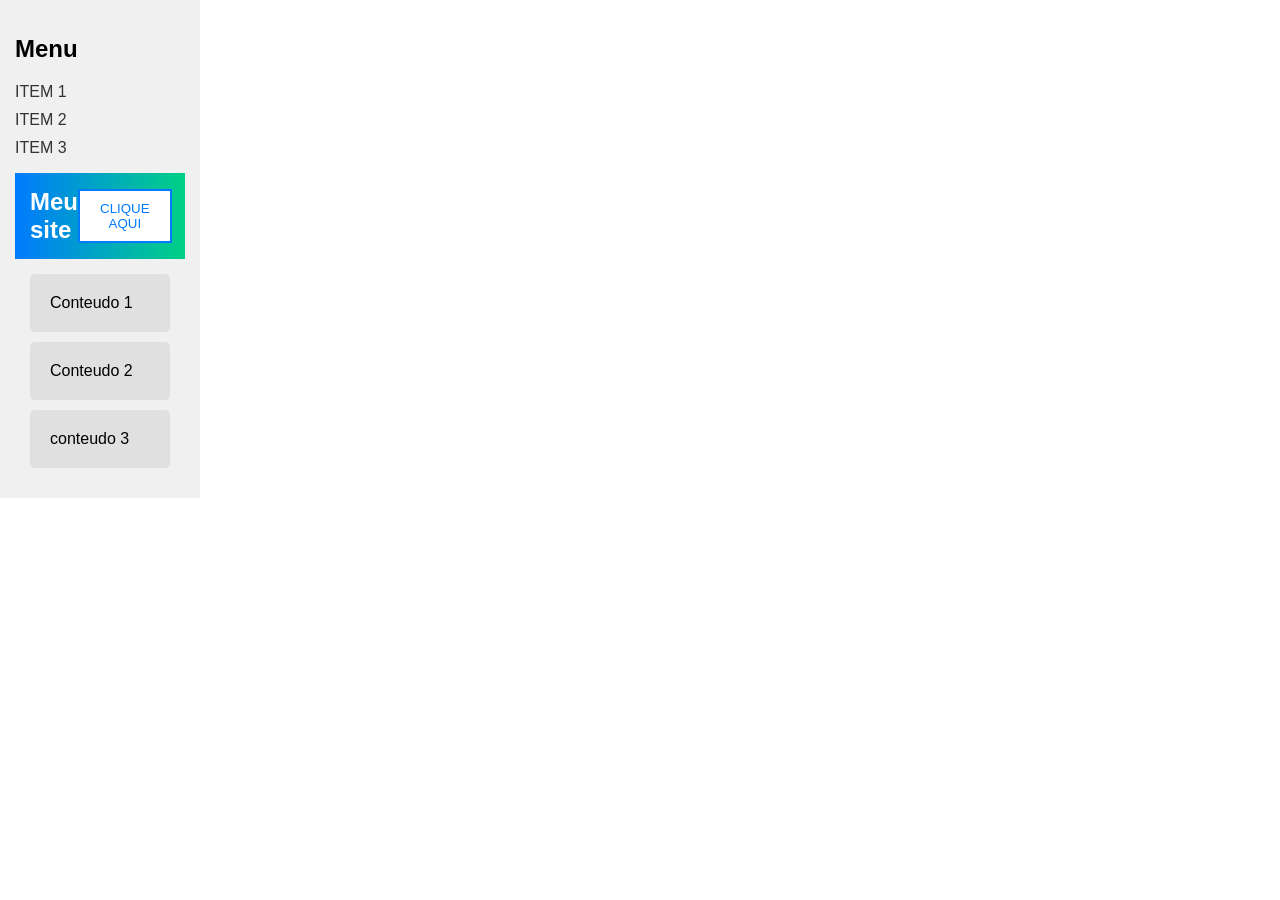
<file: programacao-frontend/semana 3/index.html>
<!DOCTYPE html>
<html lang="pt-br">
<head>
    <meta charset="UTF-8">
    <meta name="viewport" content="width=device-width, initial-scale=1.0">
    <title>Document</title>
    <link rel="stylesheet" href="style.css">
</head>
<body>
    <div class="cointeiner"> 
        <aside class="menu-lateral">
            <h2>Menu</h2>
            <ul>
                <li><a href="#">ITEM 1</a></li>
                <li><a href="#">ITEM 2</a></li>
                <li><a href="#">ITEM 3</a></li>
            </ul>
            <header class="cabecalho">
                <h1> Meu site</h1>
                <button class="btn-animate">CLIQUE AQUI</button>
            </header>
            <main class="principal">
                <div class="content-box">Conteudo 1</div>
                <div class="content-box">Conteudo 2</div>
                <div class="content-box">conteudo 3</div>
            </main>
        </aside>
    </div>
</body>
</html>
</file>
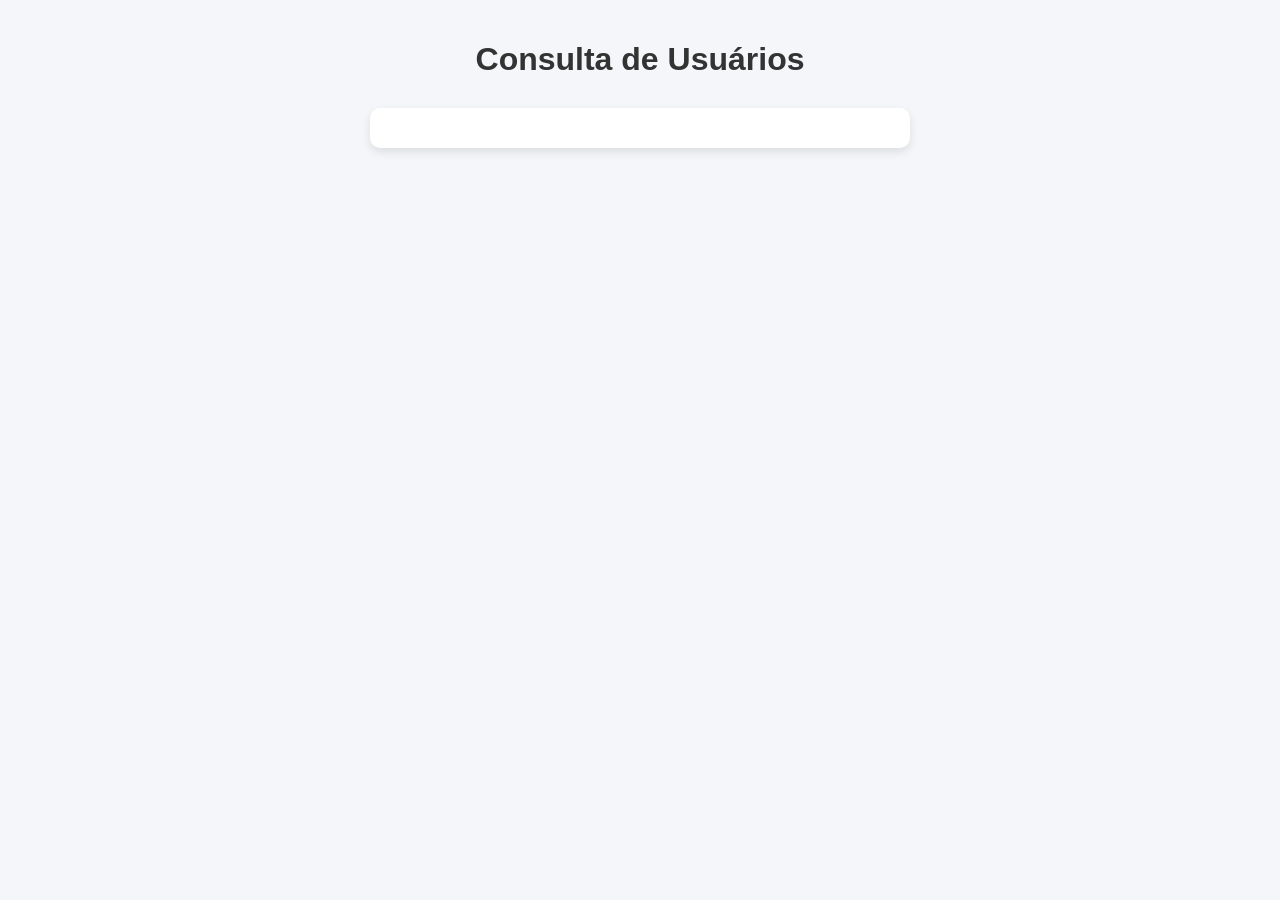
<file: programacao-frontend/semana 4/index.html>
<!DOCTYPE html>
<html lang="en">

<head>
  <meta charset="UTF-8">
  <meta name="viewport" content="width=device-width, initial-scale=1.0">
  <title>Consulta de Usuários</title>
  <link rel="stylesheet" href="style.css">
</head>
<!-- #abaixo eu tenho uma lista e uma div -->
<body>
  <h1>Consulta de Usuários</h1>
  <ul id="user-list"></ul>
  <div id="user-details"></div>
  

  <script src="script.js"></script>

</body>

</html>
</file>
<file: programacao-frontend/semana 3/style.css>
/* Layout base com Grid */
body {
    margin: 0;
    font-family: Arial, sans-serif;
    display: grid;
    grid-template-areas:
        "menu cabecalho"
        "menu principal";
    grid-template-columns: 200px 1fr;
    gap: 10px;
}
/* Menu Lateral */
.menu-lateral {
    grid-area: menu;
    background-color: #f0f0f0;
    padding: 15px;
}
.menu-lateral ul {
    list-style: none;
    padding: 0;
}
.menu-lateral li {
    margin: 10px 0;
}
.menu-lateral a {
    text-decoration: none;
    color: #333;
}
/* Cabeçalho */
.cabecalho {
    grid-area: cabecalho;
    background: linear-gradient(90deg, #007bff, #00d084);
    color: white;
    padding: 15px;
    display: flex;
    justify-content: space-between;
    align-items: center;
}
.cabecalho h1 {
    margin: 0;
}
/* Botão com Transição e Animação */
.btn-animate {
    background-color: #fff;
    color: #007bff;
    border: 2px solid #007bff;
    padding: 10px 20px;
    cursor: pointer;
    transition: background-color 0.3s, color 0.3s;
}
.btn-animate:hover {
    background-color: #007bff;
    color: white;
}
/* Conteúdo Principal */
.principal {
    grid-area: principal;
    display: flex;
    flex-direction: column;
    gap: 10px;
    padding: 15px;
}
.content-box {
    background-color: #e0e0e0;
    padding: 20px;
    border-radius: 5px;
    animation: slideIn 0.5s ease-out;
}
/* Animação */
@keyframes slideIn {
    from {
        opacity: 0;
        transform: translateY(20px);
    }
    to {
        opacity: 1;
        transform: translateY(0);
    }
}
/* Responsividade */
@media (max-width: 768px) {
    body {
        grid-template-columns: 1fr;
        grid-template-areas:
            "cabecalho"
            "principal";
    }
    .menu-lateral {
        display: none;
    }
}
@media (max-width: 1024px) and (min-width: 769px) {
    body {
        grid-template-columns: 180px 1fr;
    }
    .menu-lateral {
        width: 180px;
    }
}
</file>
<file: programacao-frontend/semana 4/style.css>
body {
  font-family: Arial, Helvetica, sans-serif;
  background-color: #f4f6f9;
  margin: 0;
  padding: 20px;
  text-align: center;
}

h1 {
  color: #333;
}

ul {
  list-style: none;
  padding: 0;
  max-width: 400px;
  margin: 20px auto;
}

li {
  background: white;
  padding: 12px;
  margin: 8px 0;
  border-radius: 8px;
  cursor: pointer;
  box-shadow: 0 2px 5px rgba(0,0,0,0.1);
  transition: 0.2s;
}

li:hover {
  background-color: #999e4c;
  color: white;
  transform: scale(1.03);
}

#user-details {
  margin-top: 30px;
  background: white;
  padding: 20px;
  border-radius: 10px;
  max-width: 500px;
  margin-left: auto;
  margin-right: auto;
  box-shadow: 0 4px 10px rgba(0,0,0,0.1);
}

a {
  color: #007bff;
  text-decoration: none;
}

a:hover {
  text-decoration: underline;
}
</file>
